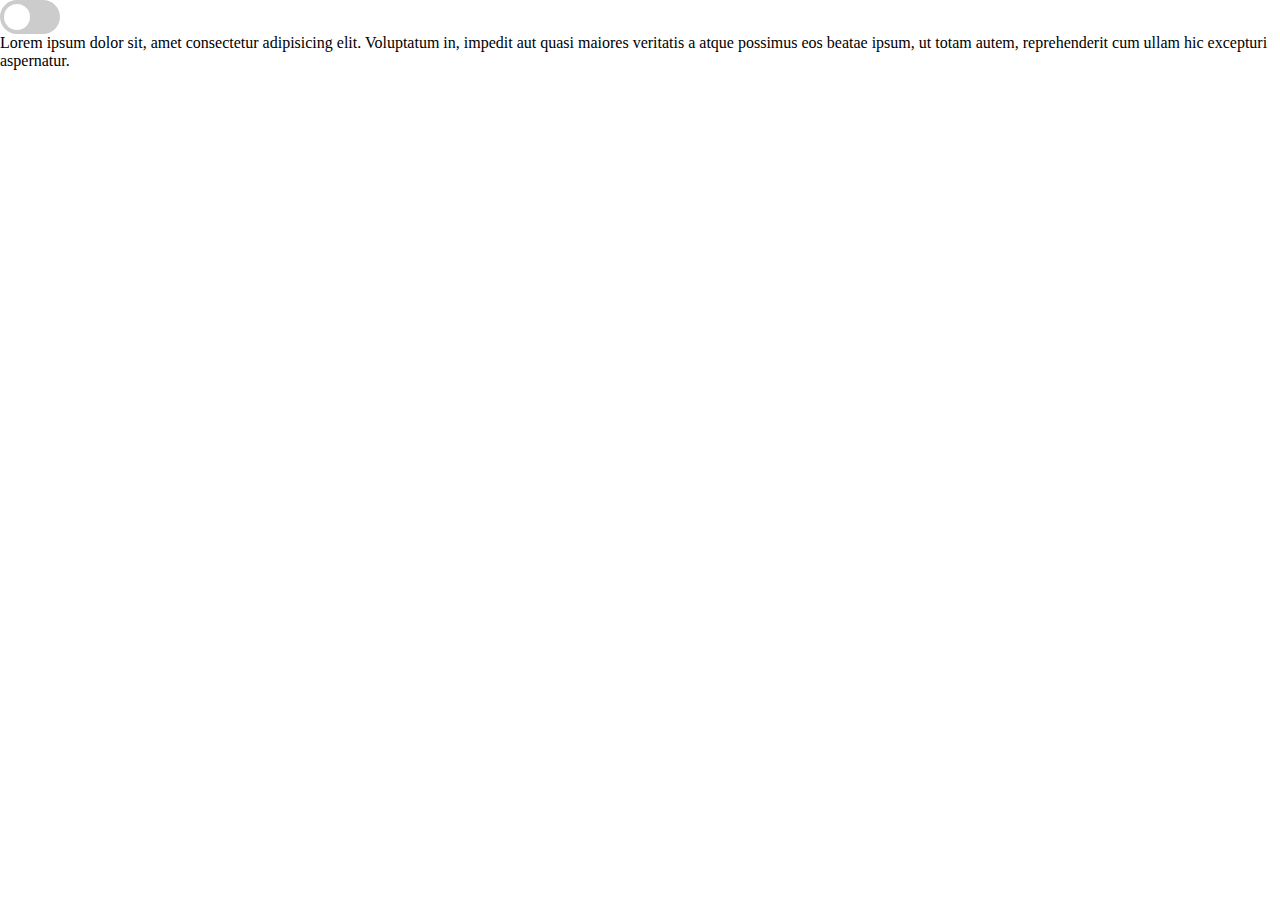
<file: index.html>
<!DOCTYPE html>
<html lang="en">
<head>
    <meta charset="UTF-8">
    <meta name="viewport" content="width=device-width, initial-scale=1.0">
    <title>Light/Dark Toggle Switch</title>
    <link rel="stylesheet" href="style.css">
</head>
<body>
    <label class="switch">
        <input type="checkbox" id="toggleBtn">
        <span class="slider round"></span>
    </label>
    <section>
        <p>Lorem ipsum dolor sit, amet consectetur adipisicing elit. Voluptatum in, impedit aut quasi maiores veritatis a atque possimus eos beatae ipsum, ut totam autem, reprehenderit cum ullam hic excepturi aspernatur.</p>
    </section>
    <script src="script.js"></script>
</body>
</html>
</file>
<file: style.css>
*{
    padding: 0;
    margin: 0;
    box-sizing: border-box;
}
.lightmode{
    background-color: white;
    color: black;
}
.darkmode{
    background-color: black;
    color: white;
}

.switch{
    position: relative;
    display: inline-block;
    width: 60px;
    height: 34px;
}
.switch input{
    opacity: 0;
    width: 0;
    height: 0;
}
.slider{
    position: absolute;
    cursor: pointer;
    top: 0;
    left: 0;
    right: 0;
    bottom: 0;
    background-color: #ccc;
    transition: .4s;
}
.slider::before{
    position: absolute;
    content: "";
    width: 26px;
    height: 26px;
    left: 4px;
    bottom: 4px;
    background-color: white;
    transition: .4s;
}
input:checked + .slider{
    background-color: #2196F3;
}
input:focus + .slider {
    box-shadow: 0 0 1px #2196F3;
}
input:checked + .slider:before{
    transform: translateX(26px);
}
.slider.round{
    border-radius: 5em;
}
.slider.round::before{
    border-radius: 50%;
}
</file>
